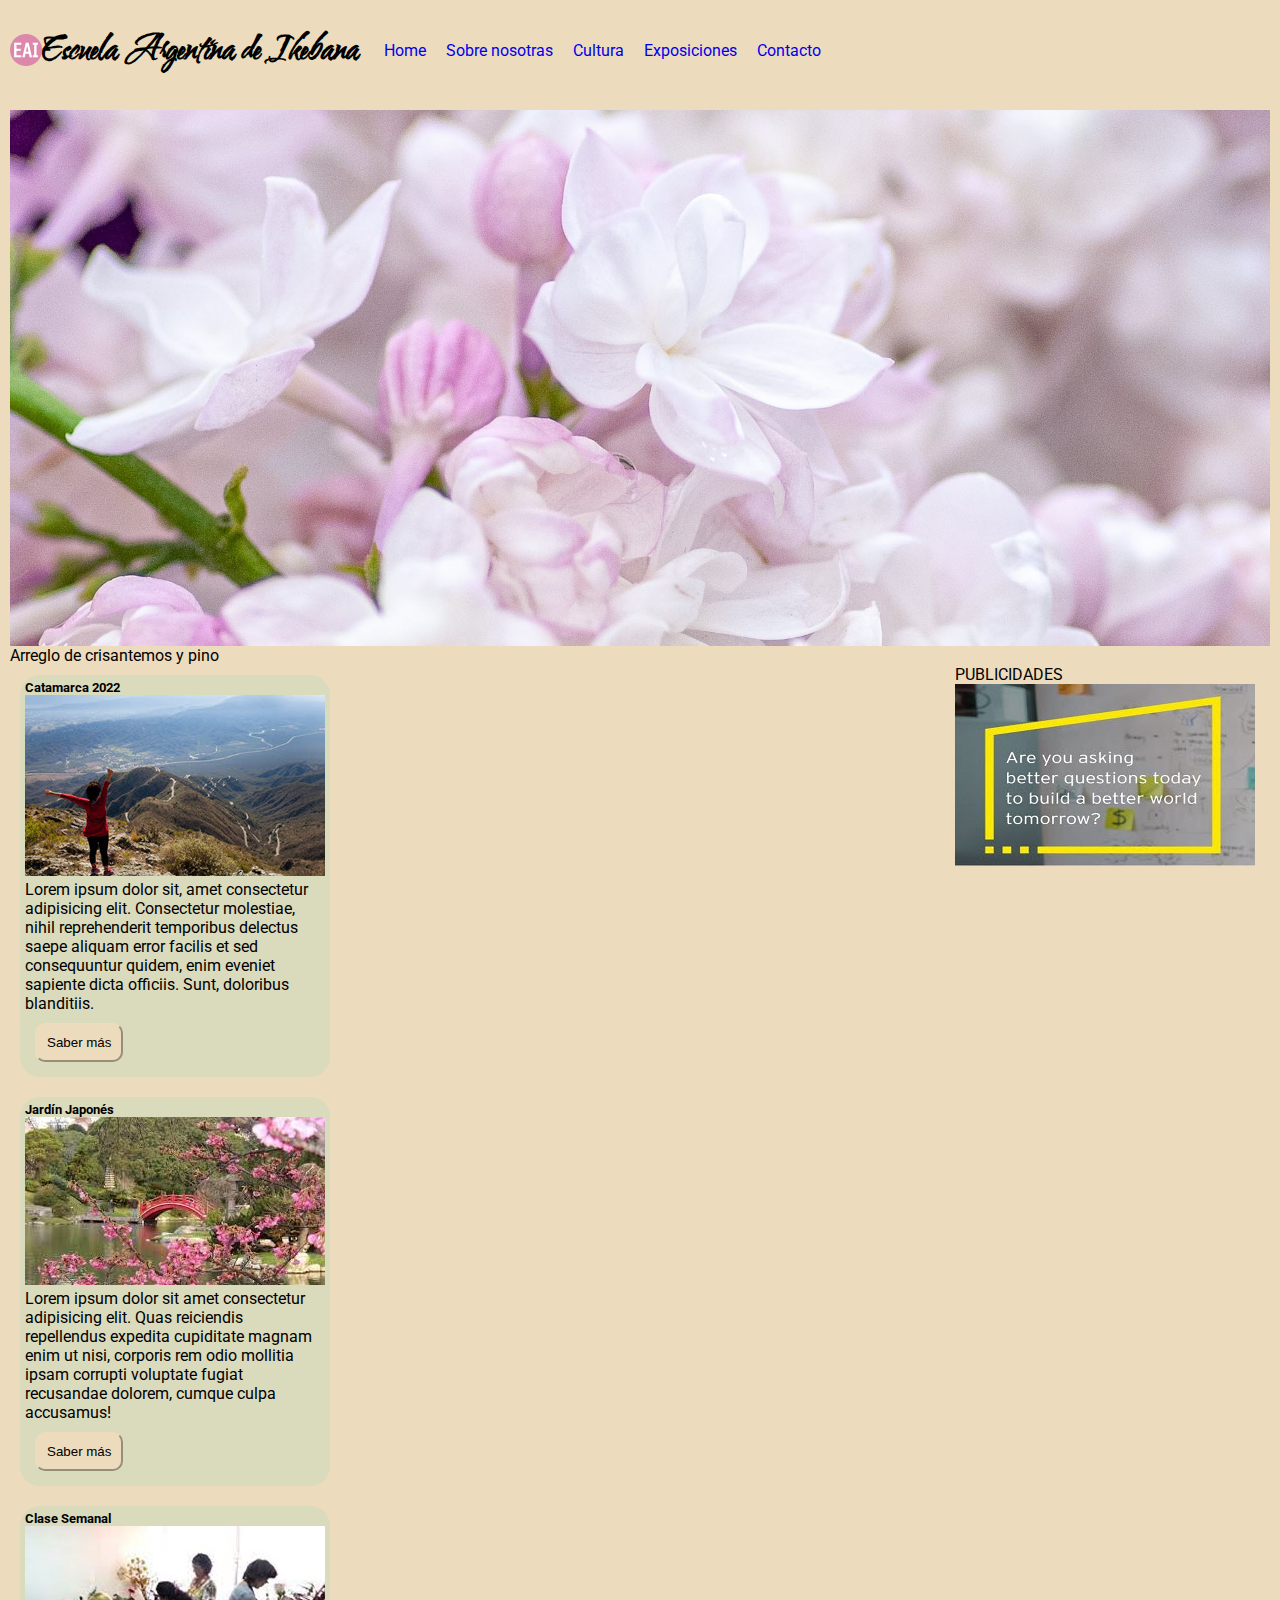
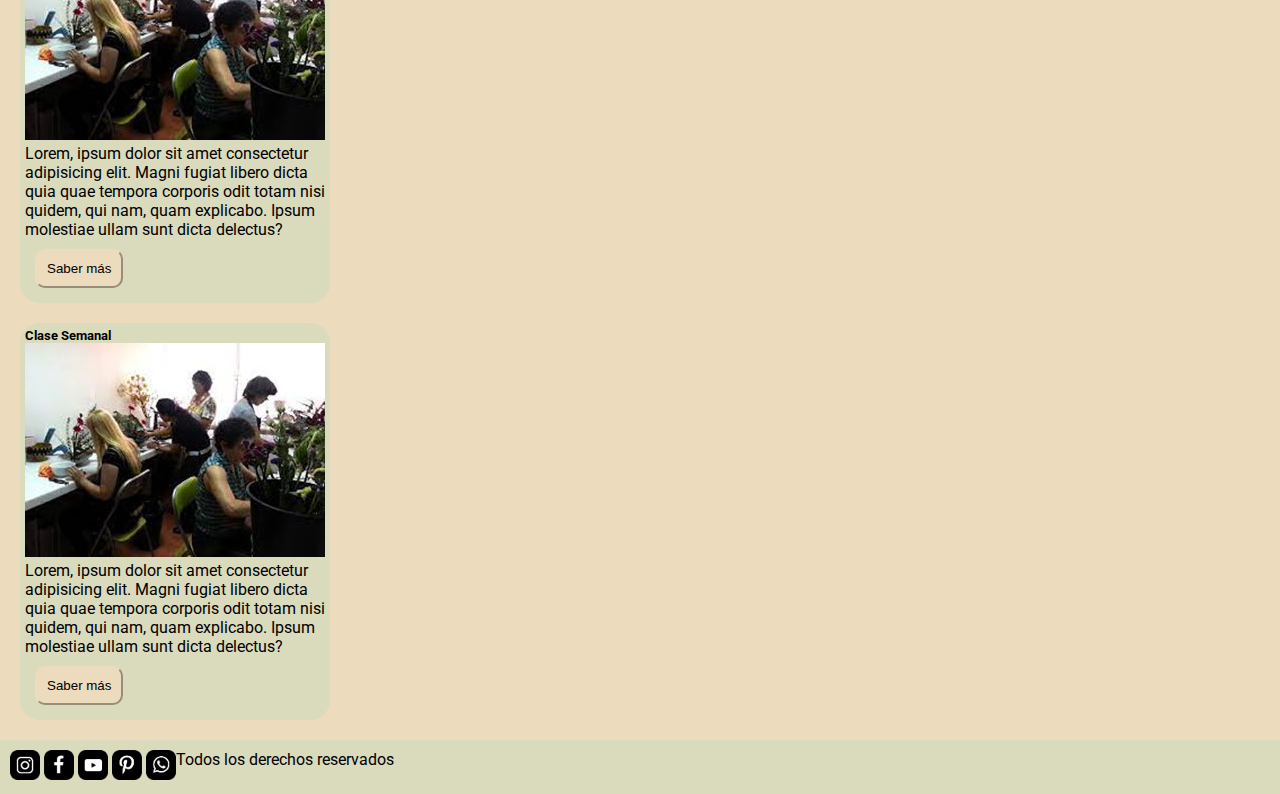
<file: index.html>
<!DOCTYPE html>
<html lang="en">
<head>
    <meta charset="UTF-8">
    <meta http-equiv="X-UA-Compatible" content="IE=edge">
    <meta name="viewport" content="width=device-width, initial-scale=1.0">
    <link rel="preconnect" href="https://fonts.googleapis.com">
    <link rel="preconnect" href="https://fonts.gstatic.com" crossorigin>
    <link href="https://fonts.googleapis.com/css2?family=Water+Brush&display=swap" rel="stylesheet">
    <link rel="preconnect" href="https://fonts.googleapis.com">
    <link rel="preconnect" href="https://fonts.gstatic.com" crossorigin>
    <link href="https://fonts.googleapis.com/css2?family=Roboto:wght@300&display=swap" rel="stylesheet">
    <link rel="stylesheet" href="css/estilos.css">
    <title>Home</title>
</head>
<body>
    <header>
        <img class="header__logo" src="recursos/favicon-32x32.png">
        <h1 class="header__titulo">Escuela Argentina de Ikebana</h1>
        <nav class="header__nav">
            <ul class="header__navOrden">
                <li><a href="index.html" target="_blank">Home</a></li>
                <li><a href="paginas/sobre-nosotras.html" target="_blank">Sobre nosotras</a></li>
                <li><a href="paginas/cultura.html" target="_blank">Cultura</a></li>
                <li><a href="paginas/exposiciones.html" target="_blank">Exposiciones</a></li>
                <li><a href="paginas/contacto.html" target="_blank">Contacto</a></li>
            </ul>
        </nav>
    </header>

    <main>
            <div class="principal__portada">
                <img class="portada__imagen" src="recursos/fondo.jpg">
                <p class="portada__texto">Arreglo de crisantemos y pino</p>
            </div>
            <section class="principal__secciones">
                <div class="principal__seccionesAgenda">
                    <div class="principal__seccionesAgendaTarj">
                                <h5>Catamarca 2022</h5>
                                <img src="recursos/catamarca.jpg" alt="Catamarca">
                                <p>Lorem ipsum dolor sit, amet consectetur adipisicing elit. Consectetur molestiae, nihil reprehenderit temporibus delectus saepe aliquam error facilis et sed consequuntur quidem, enim eveniet sapiente dicta officiis. Sunt, doloribus blanditiis.</p>
                                <button class="agenda__boton">Saber más</button>
                    </div>
                    <div class="principal__seccionesAgendaTarj">
                                <h5>Jardín Japonés</h5>
                                <img src="recursos/jardin-japones.jpg" alt="Jardín Japonés">
                                <p>Lorem ipsum dolor sit amet consectetur adipisicing elit. Quas reiciendis repellendus expedita cupiditate magnam enim ut nisi, corporis rem odio mollitia ipsam corrupti voluptate fugiat recusandae dolorem, cumque culpa accusamus!</p>
                                <button class="agenda__boton">Saber más</button>
                    </div>
                    <div class="principal__seccionesAgendaTarj">
                                <h5>Clase Semanal</h5>
                                <img src="recursos/clases-semanales.jpg" alt="Clases semanales">
                                <p>Lorem, ipsum dolor sit amet consectetur adipisicing elit. Magni fugiat libero dicta quia quae tempora corporis odit totam nisi quidem, qui nam, quam explicabo. Ipsum molestiae ullam sunt dicta delectus?</p>
                                <button class="agenda__boton">Saber más</button>
                    </div>
                    <div class="principal__seccionesAgendaTarj">
                                <h5>Clase Semanal</h5>
                                <img src="recursos/clases-semanales.jpg" alt="Clases semanales">
                                <p>Lorem, ipsum dolor sit amet consectetur adipisicing elit. Magni fugiat libero dicta quia quae tempora corporis odit totam nisi quidem, qui nam, quam explicabo. Ipsum molestiae ullam sunt dicta delectus?</p>
                                <button class="agenda__boton">Saber más</button>
                    </div>
                </div>
                <!-- <div class="principal__seccionesNoticias">
                            <div class="noticias__tarjeta">
                                <h5>Noticias 1</h5>
                                <p>Lorem ipsum dolor sit amet consectetur adipisicing elit. Similique, ipsum. Est maxime nesciunt dolores corporis adipisci asperiores consectetur totam officia ad autem vero neque, doloremque, error explicabo nisi? Ratione, consequuntur?</p>
                            </div>
                            <div class="noticias__tarjeta">
                                <h5>Noticias 2</h5>
                                <p>Lorem ipsum dolor sit amet consectetur, adipisicing elit. Id nulla asperiores pariatur ipsa, quasi nobis unde ut dicta rerum perspiciatis minima consectetur debitis veritatis laboriosam explicabo consequatur ducimus et ratione!</p>
                            </div>
                </div> -->
            </section>
            <aside class="principal__publicidad">
                <p>PUBLICIDADES</p>
                <img src="recursos/ann-better-questions-to-drive-better-client-conversations.png">
            </aside>
    </main>

    <footer>
        <div class="footer__redes">
        <img class="footer__imagen" src="recursos/instagram.png" alt="Instagram">
        <img class="footer__imagen"  src="recursos/facebook.png" alt="Facebook">
        <img class="footer__imagen" src="recursos/youtube.png" alt="Youtube">
        <img class="footer__imagen" src="recursos/pinterest.png" alt="Pinterest">
        <img class="footer__imagen" src="recursos/whatsapp.png" alt="Whatsapp">
        </div>
        <p>Todos los derechos reservados</p>
    </footer>
</body>
</html>
</file>
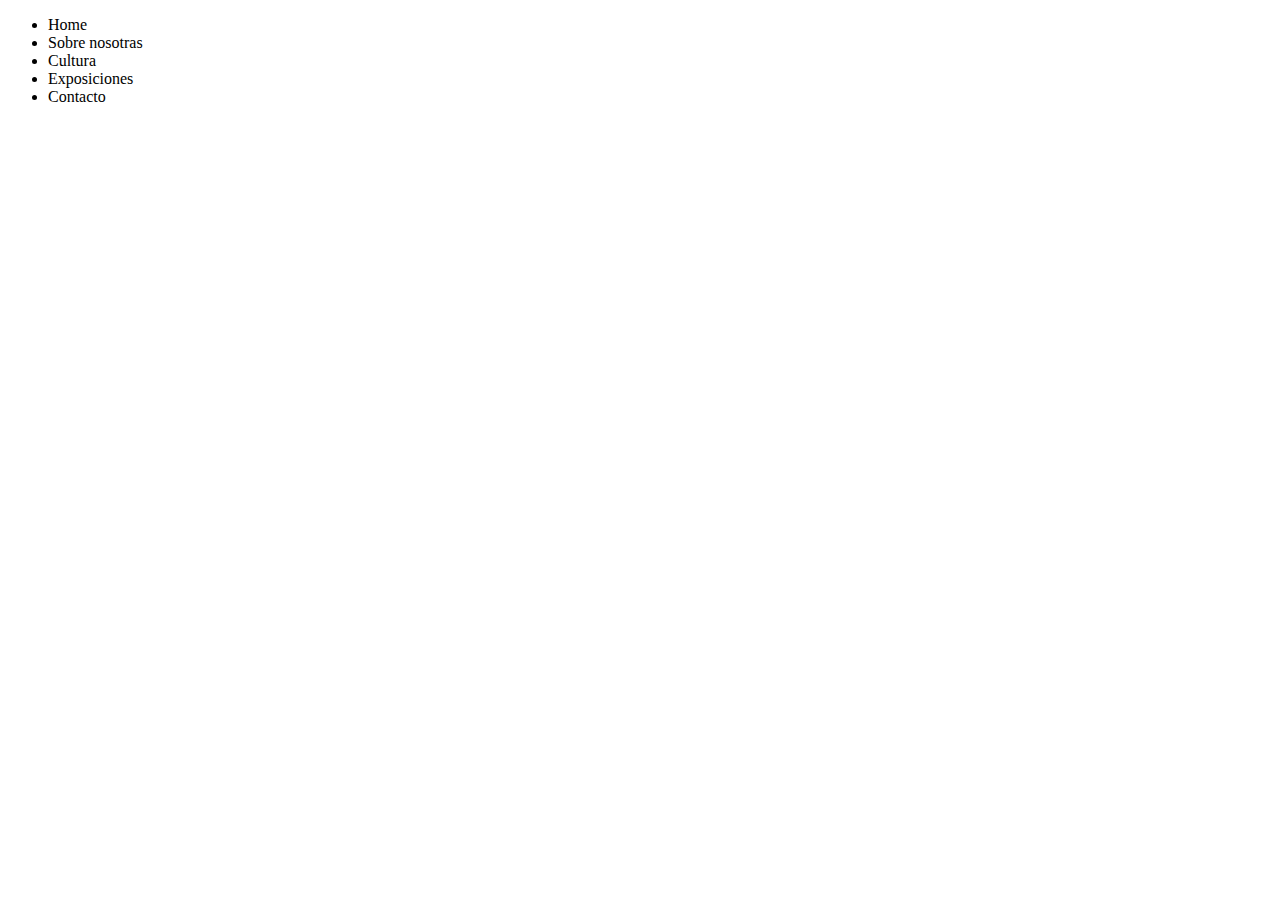
<file: paginas/contacto.html>
<!DOCTYPE html>
<html lang="en">
<head>
    <meta charset="UTF-8">
    <meta http-equiv="X-UA-Compatible" content="IE=edge">
    <meta name="viewport" content="width=device-width, initial-scale=1.0">
    <title>Contacto</title>
</head>
<body>
    <header>
        <nav>
            <ul>
                <li>Home</li>
                <li>Sobre nosotras</li>
                <li>Cultura</li>
                <li>Exposiciones</li>
                <li>Contacto</li>
            </ul>
        </nav>
    </header>

    <main>

    </main>

    <footer>

    </footer>
</body>
</html>
</file>
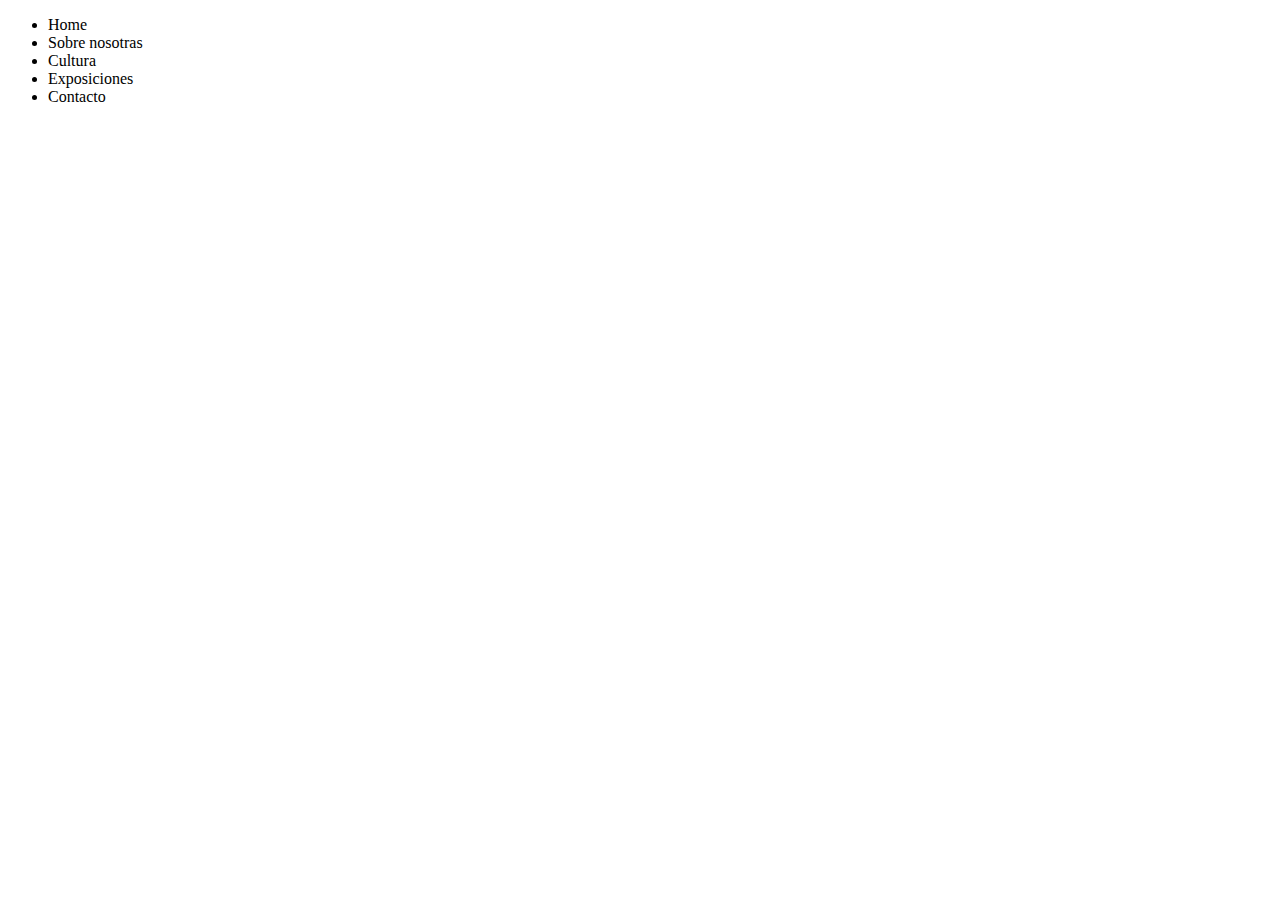
<file: paginas/cultura.html>
<!DOCTYPE html>
<html lang="en">
<head>
    <meta charset="UTF-8">
    <meta http-equiv="X-UA-Compatible" content="IE=edge">
    <meta name="viewport" content="width=device-width, initial-scale=1.0">
    <title>Cultura</title>
</head>
<body>
    <header>
        <nav>
            <ul>
                <li>Home</li>
                <li>Sobre nosotras</li>
                <li>Cultura</li>
                <li>Exposiciones</li>
                <li>Contacto</li>
            </ul>
        </nav>
    </header>

    <main>

    </main>

    <footer>

    </footer>
</body>
</html>
</file>
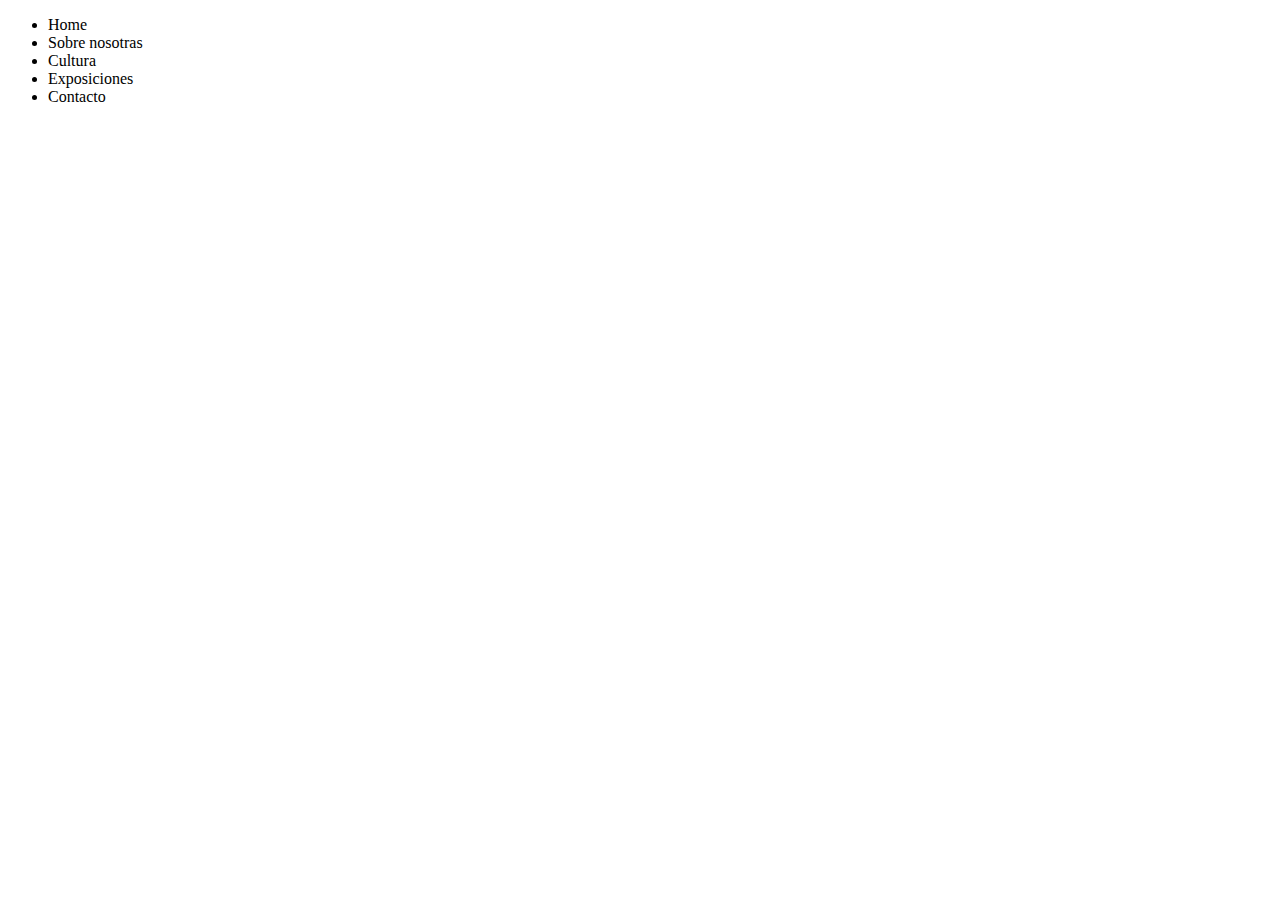
<file: paginas/exposiciones.html>
<!DOCTYPE html>
<html lang="en">
<head>
    <meta charset="UTF-8">
    <meta http-equiv="X-UA-Compatible" content="IE=edge">
    <meta name="viewport" content="width=device-width, initial-scale=1.0">
    <title>Home</title>
</head>
<body>
    <header>
        <nav>
            <ul>
                <li>Home</li>
                <li>Sobre nosotras</li>
                <li>Cultura</li>
                <li>Exposiciones</li>
                <li>Contacto</li>
            </ul>
        </nav>
    </header>

    <main>

    </main>

    <footer>

    </footer>
</body>
</html>
</file>
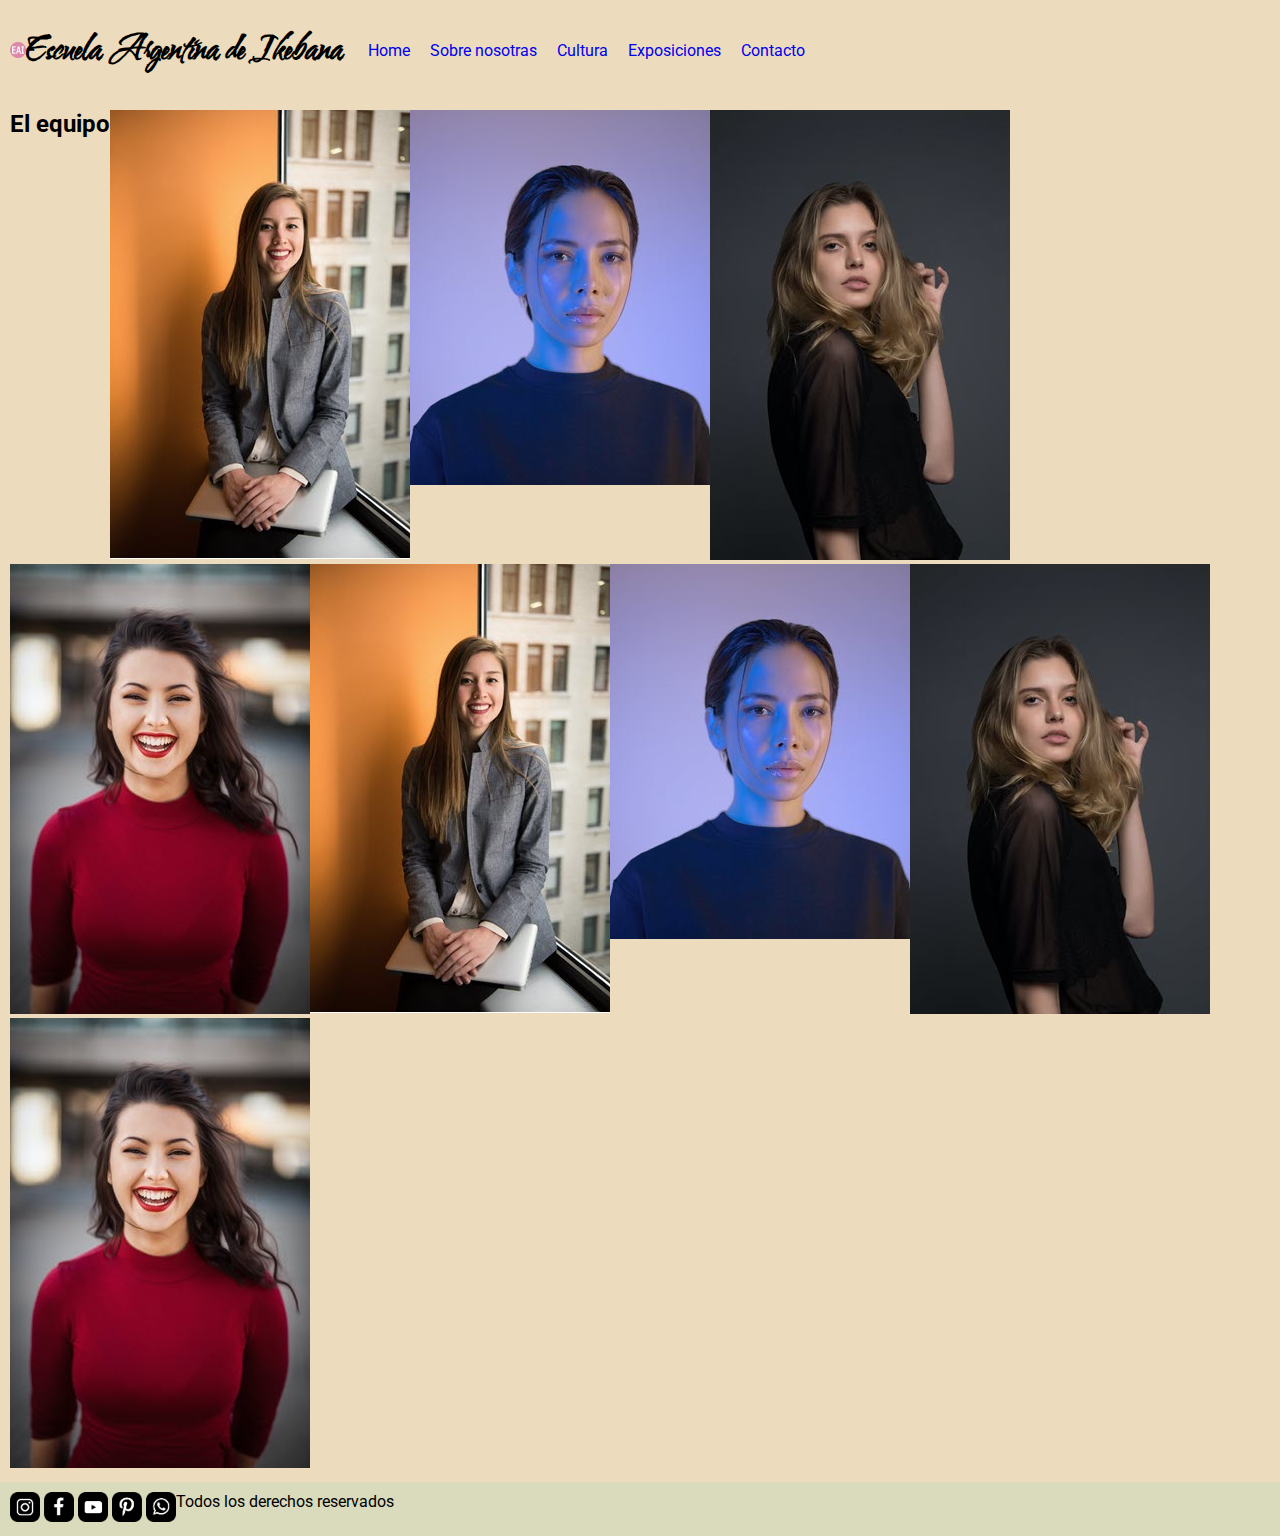
<file: paginas/sobre-nosotras.html>
<!DOCTYPE html>
<html lang="en">
<head>
    <meta charset="UTF-8">
    <meta http-equiv="X-UA-Compatible" content="IE=edge">
    <meta name="viewport" content="width=device-width, initial-scale=1.0">
    <link rel="preconnect" href="https://fonts.googleapis.com">
    <link rel="preconnect" href="https://fonts.gstatic.com" crossorigin>
    <link href="https://fonts.googleapis.com/css2?family=Water+Brush&display=swap" rel="stylesheet">
    <link rel="preconnect" href="https://fonts.googleapis.com">
    <link rel="preconnect" href="https://fonts.gstatic.com" crossorigin>
    <link href="https://fonts.googleapis.com/css2?family=Roboto:wght@300&display=swap" rel="stylesheet">
    <link rel="stylesheet" href="../css/estilos.css">
    <title>Sobre Nosotras</title>
</head>
<body>
    <div class="grilla_integrantes">
    <header>
        <img class="header__logo" src="../recursos/favicon-16x16.png">
        <h1 class="header__titulo">Escuela Argentina de Ikebana</h1>
        <nav class="header__nav">
            <ul class="header__navOrden">
                <li><a href="index.html" target="_blank">Home</a></li>
                <li><a href="paginas/sobre-nosotras.html" target="_blank">Sobre nosotras</a></li>
                <li><a href="paginas/cultura.html" target="_blank">Cultura</a></li>
                <li><a href="paginas/exposiciones.html" target="_blank">Exposiciones</a></li>
                <li><a href="paginas/contacto.html" target="_blank">Contacto</a></li>
            </ul>
        </nav>
    </header>
    <main>
        <h2 class="titulo">El equipo</h2>  
        
        <div class="integrante1">
            <img src="../recursos/Marta.jpg">
        </div>
        <div class="integrante2">
            <img src="../recursos/Ana.jpg">
        </div>
        <div class="integrante3">
            <img src="../recursos/Patri.jpg">
        </div>
        <div class="integrante4">
            <img src="../recursos/Vicky.jpg">
        </div>
        <div class="integrante5">
            <img src="../recursos/Marta.jpg">
        </div>
        <div class="integrante6">
            <img src="../recursos/Ana.jpg">
        </div>
        <div class="integrante7">
            <img src="../recursos/Patri.jpg">
        </div>
        <div class="integrante8">
            <img src="../recursos/Vicky.jpg">
        </div>
    </main>
    <footer>
        <div class="footer__redes">
        <img class="footer__imagen" src="../recursos/instagram.png" alt="Instagram">
        <img class="footer__imagen"  src="../recursos/facebook.png" alt="Facebook">
        <img class="footer__imagen" src="../recursos/youtube.png" alt="Youtube">
        <img class="footer__imagen" src="../recursos/pinterest.png" alt="Pinterest">
        <img class="footer__imagen" src="../recursos/whatsapp.png" alt="Whatsapp">
        </div>
        <p>Todos los derechos reservados</p>
    </footer>
</div>
</body>
</html>
</file>
<file: css/estilos.css>
* {
    margin: 0px;
    padding: 0px;
}

body {
    font-family: 'Roboto', sans-serif;
}

h1 {
    font-family: 'Water Brush', cursive;
}

header {
    padding: 10px;
    position: sticky;
    background-color: #ECDBBC;
    height: 80px;
    display: flex;
    flex-wrap: wrap;
    align-items: center;
}

.header__navOrden {
    display: flex;
    padding: 15px;
    flex-wrap: wrap;
    justify-content: flex-end;
}

ul {
    list-style-type: none;
}

li {
    padding: 10px;
}

a {
    text-decoration: none;
}

main {
    padding: 10px;
    background-color: #ECDBBC;
    display: flex;
    flex-direction: row;
    flex-wrap: wrap;
}

.main__agenda {
/*     width: 50%; */
    display: flex;
    flex-direction: row;
    flex-wrap: wrap;
    justify-content: center;
}

.principal__secciones {
/*     width: 50%; */
    display: flex;
    flex-direction: row;
}

.principal__seccionesAgenda {
    width: 400px;
}

.principal__seccionesNoticias {
    width: 400px;
}

.principal__seccionesAgendaTarj {
    width: 300px;
    display: inline-block;
    background-color: #DADABD;
/*     border: 2px solid #FEDCBA; */
    margin: 10px;
    border-radius: 20px;
    padding: 5px;
/*     align-items: center; */

}

.principal {
    display: flex;
    flex-direction: column;
}

.principal__portada {
    width: 100%;
    display: flex;
    flex-direction: column;
}

.principal__secciones {
    width: 75%;
    display: flex;
    flex-direction: column;
    flex-wrap: wrap;
}

.principal__publicidad {
    width: 25%;
}

.noticias__tarjeta {
    width: 200px;
    background-color: #C8D9BF;
/*     border: 2px solid #FEDCBA; */
    margin: 10px;
    border-radius: 20px;
    padding: 5px;
}

.agenda__boton {
    border-radius: 10px;
    border-color: #ECDBBC;
    background-color: #ECDBBC;
    padding: 10px;
    margin: 10px;
}

.agenda__boton:hover {
    transform: scale(1.2);
}



footer {
    background-color: #DADABD;
    padding: 10px;
    display: flex;
}

.footer__imagen {
    width: 30px;
}


.grilla_integrantes {
    display: grid;
    grid-template-columns: repeat (4, 1fr);
    grid-template-areas: 
    "header header header header"
    "titulo titulo titulo titulo"
    "integrante1 integrante2 integrante3 integrante4"
    "integrante5 integrante6 integrante7 integrante8"
    "footer footer footer footer"; 
}

header { 
    grid-area: header;

}

.titulo {
    grid-area: titulo;
}

.integrante1 {
    grid-area: piloto1;
}

.integrante2 {
    grid-area: piloto2;
}

.integrante3 {
    grid-area: piloto3;
}

.integrante4 {
    grid-area: piloto4;
}

.integrante5 {
    grid-area: piloto5;
}

.integrante6 {
    grid-area: piloto6;
}

.integrante7 {
    grid-area: piloto7;
}

.integrante8 {
    grid-area: piloto8;
}

footer {
    grid-area: footer;
}

/* @media (min-width: 541px) and (max-width: 720px) {
    .main__agenda {
        display: flex;
        flex-wrap: wrap;
    }
}

@media (min-width: 540px) and (max-width: 320px) {
    .main__agenda {
        display: flex;
        flex-direction: column;
    }
} */
</file>
